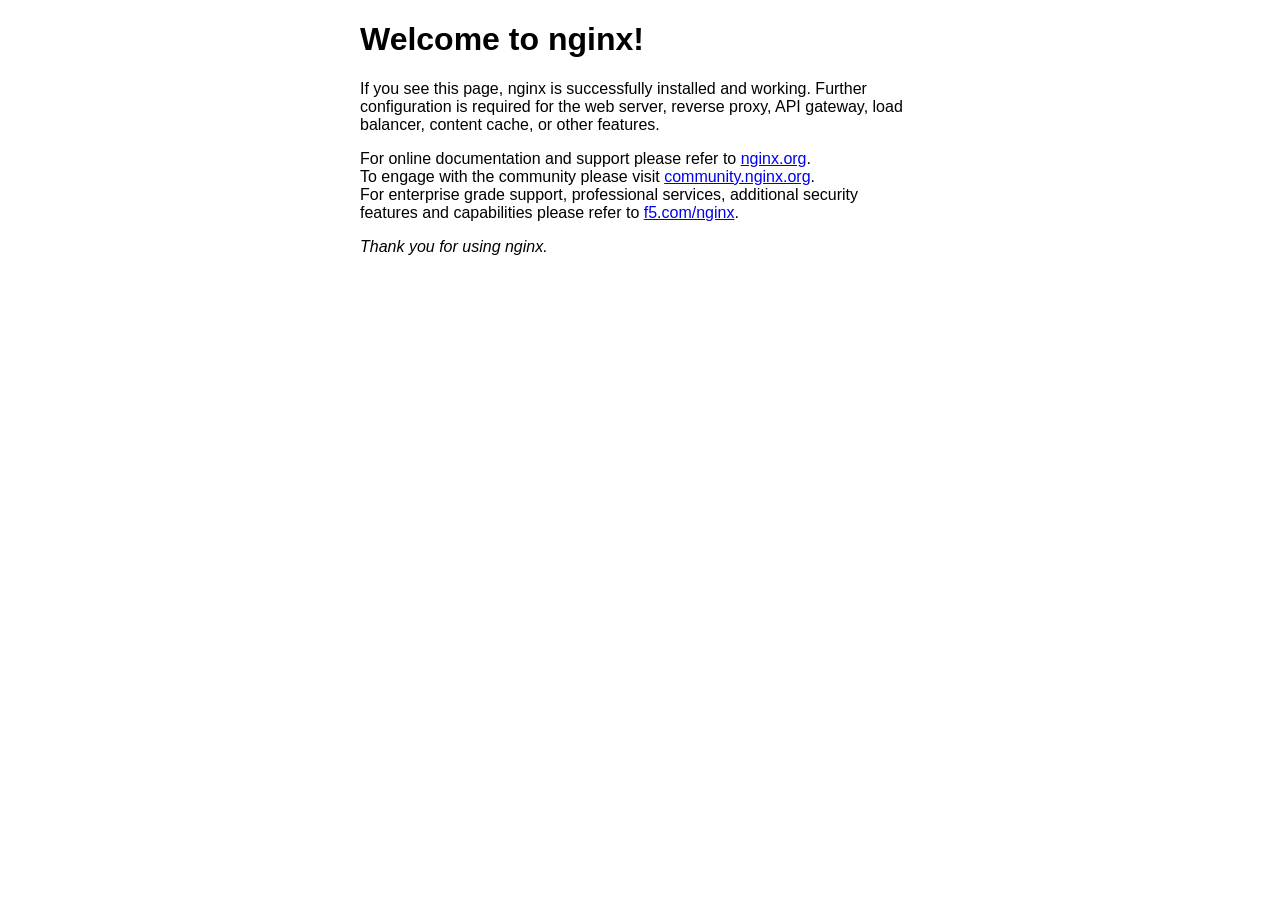
<file: session-06-fullstack-todo/solution/index.html>
<!DOCTYPE html>
<html>
<head>
<title>Welcome to nginx!</title>
<style>
html { color-scheme: light dark; }
body { width: 35em; margin: 0 auto;
font-family: Tahoma, Verdana, Arial, sans-serif; }
</style>
</head>
<body>
<h1>Welcome to nginx!</h1>
<p>If you see this page, nginx is successfully installed and working.
Further configuration is required for the web server, reverse proxy,
API gateway, load balancer, content cache, or other features.</p>

<p>For online documentation and support please refer to
<a href="https://nginx.org/">nginx.org</a>.<br/>
To engage with the community please visit
<a href="https://community.nginx.org/">community.nginx.org</a>.<br/>
For enterprise grade support, professional services, additional
security features and capabilities please refer to
<a href="https://f5.com/nginx">f5.com/nginx</a>.</p>

<p><em>Thank you for using nginx.</em></p>
</body>
</html>
</file>
